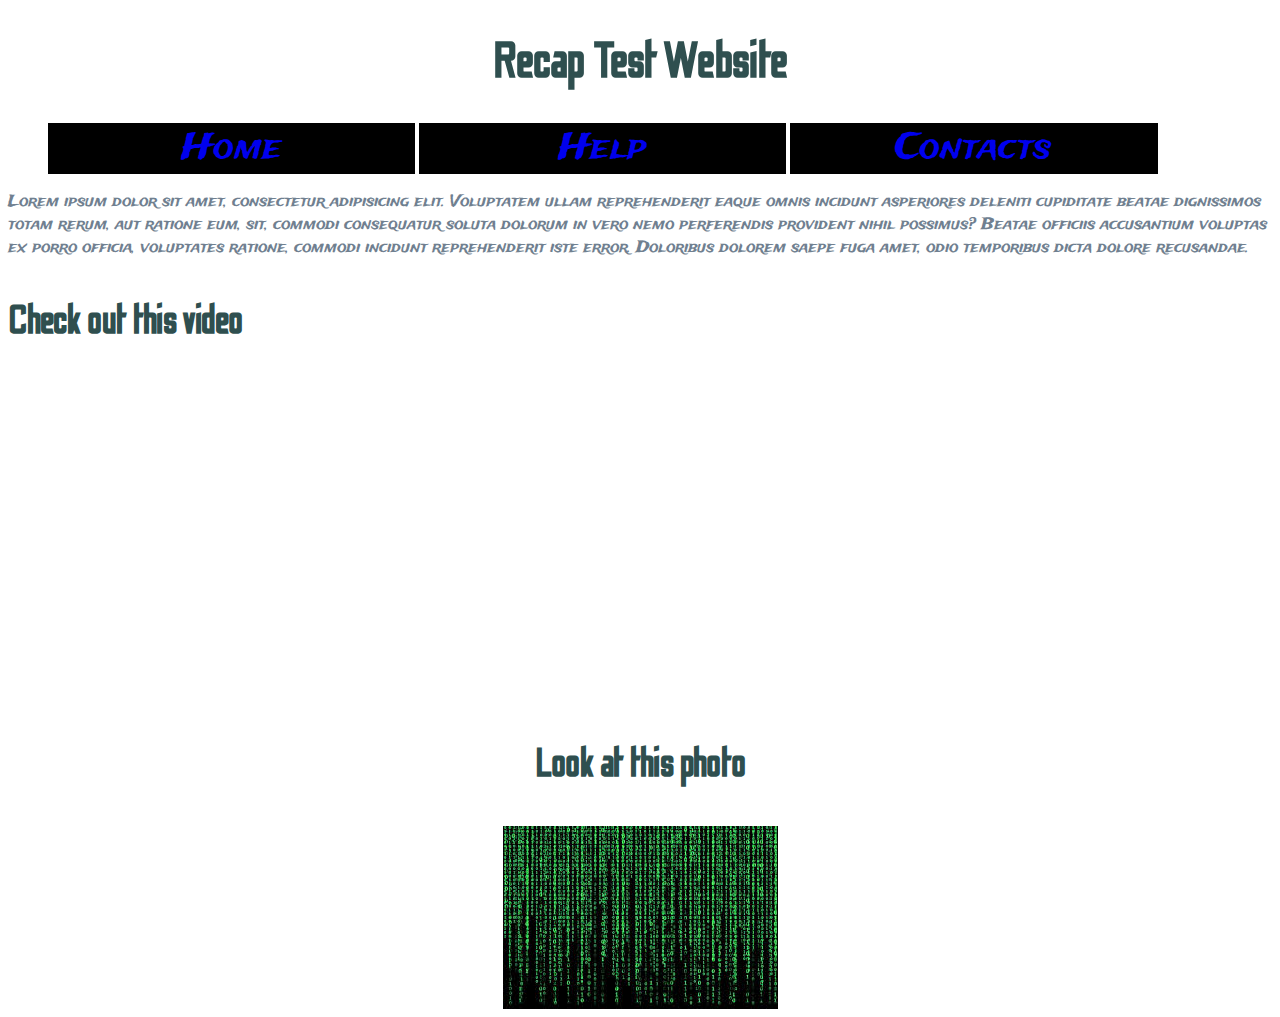
<file: index.html>
<!DOCTYPE html>
<html lang="en">
<head>
  <meta charset="UTF-8">
  <meta name="viewport" content="width=device-width, initial-scale=1.0">
  <meta http-equiv="X-UA-Compatible" content="ie=edge">
  <link href="https://fonts.googleapis.com/css?family=Odibee+Sans|Trade+Winds&display=swap" rel="stylesheet">
<link rel="stylesheet" href="style.css">

  <title>Recap</title>
</head>
<body>
  <header>
    <h1>Recap Test Website</h1>
    <nav>
    <ul>
    <li><a href="index.html">Home</a></li>
    <li><a href="help.html">Help</a></li>
    <li><a href="contact.html">Contacts</a></li>
    </ul>
    </nav>
  </header>


<p>Lorem ipsum dolor sit amet, consectetur adipisicing elit. Voluptatem ullam reprehenderit eaque omnis incidunt asperiores deleniti cupiditate beatae dignissimos totam rerum, aut ratione eum, sit, commodi consequatur soluta dolorum in vero nemo perferendis provident nihil possimus? Beatae officiis accusantium voluptas ex porro officia, voluptates ratione, commodi incidunt reprehenderit iste error. Doloribus dolorem saepe fuga amet, odio temporibus dicta dolore recusandae.</p>

<h3>Check out this video </h3>
<iframe width="560" height="315" src="https://www.youtube.com/embed/FUrTHE89C7w" frameborder="0" allow="accelerometer; autoplay; encrypted-media; gyroscope; picture-in-picture" allowfullscreen></iframe>
<h3 class="photo">Look at this photo</h3>
<img src="hacker.jpeg" alt="hacker screen">
</body>
</html>
</file>
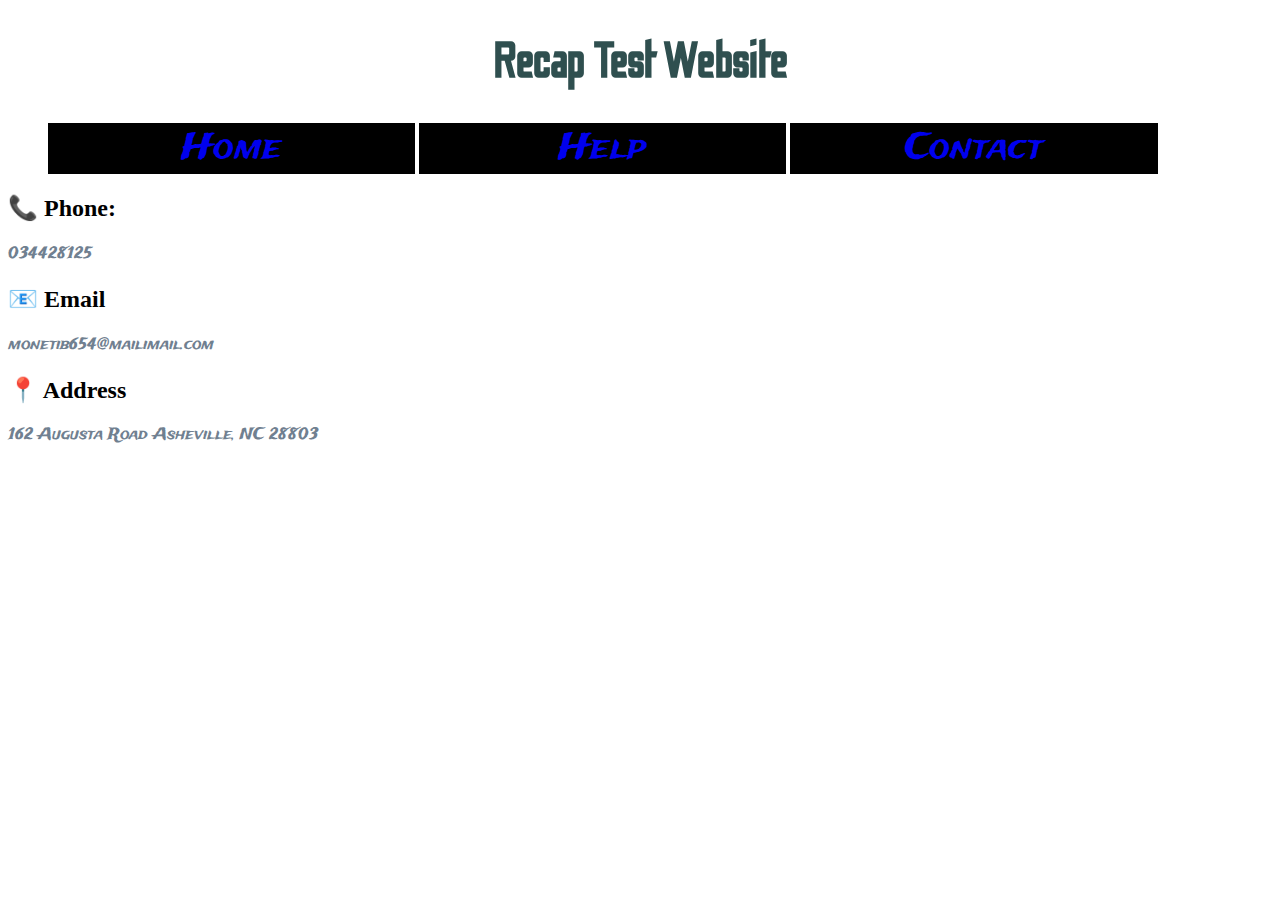
<file: contact.html>
<!DOCTYPE html>
<html lang="en">
<head>
  <meta charset="UTF-8">
  <meta name="viewport" content="width=device-width, initial-scale=1.0">
  <meta http-equiv="X-UA-Compatible" content="ie=edge">
  <link href="https://fonts.googleapis.com/css?family=Odibee+Sans|Trade+Winds&display=swap" rel="stylesheet">
<link rel="stylesheet" href="style.css">

  <title>Recap</title>
</head>
<body>
  <header>
    <h1>Recap Test Website</h1>
    <nav>
    <ul>
    <li><a href="index.html">Home</a></li>
    <li><a href="help.html">Help</a></li>
    <li><a href="contact.html">Contact</a></li>
    </ul>
    </nav>
  </header>
  <div class="contact">
  <h2>📞 Phone:</h2>
  <p>034428125</p>
  <h2>📧 Email</h2>
  <p>monetib654@mailimail.com</p>
  <h2>📍 Address</h2>
  <p>162 Augusta Road
Asheville, NC 28803</p>
</div>
</body>
</html>
</file>
<file: style.css>
h1{
  font-family: 'Odibee Sans';
  color: darkslategrey;
  font-size: 50px;
  text-align: center;

}

li{
  display: inline-block;
  margin: 0 auto;
}
a{
  text-decoration: none;
  width: 100%;
  colour: whitesmokes;

}
a:hover{
  background-color:dimgrey;
  width: 100%;
}

p{
  font-family: 'Trade Winds';
  color:slategrey;
}
h3{
  font-size: 40px;
  font-family: 'Odibee Sans';
  color: darkslategrey;

}

.photo{
  text-align: center;
}
img{
  display: block;
  margin: 0 auto;
}
nav li {
  width: 30%;
  text-align: center;
    font-family: 'Trade Winds';
    font-size: 35px;
    background-color: black;
  color: whitesmoke;
  margin: 0 auto;

}

}
.contact{
  text-align: center;
  width: 100%;
  margin: 0 auto;
}
</file>
